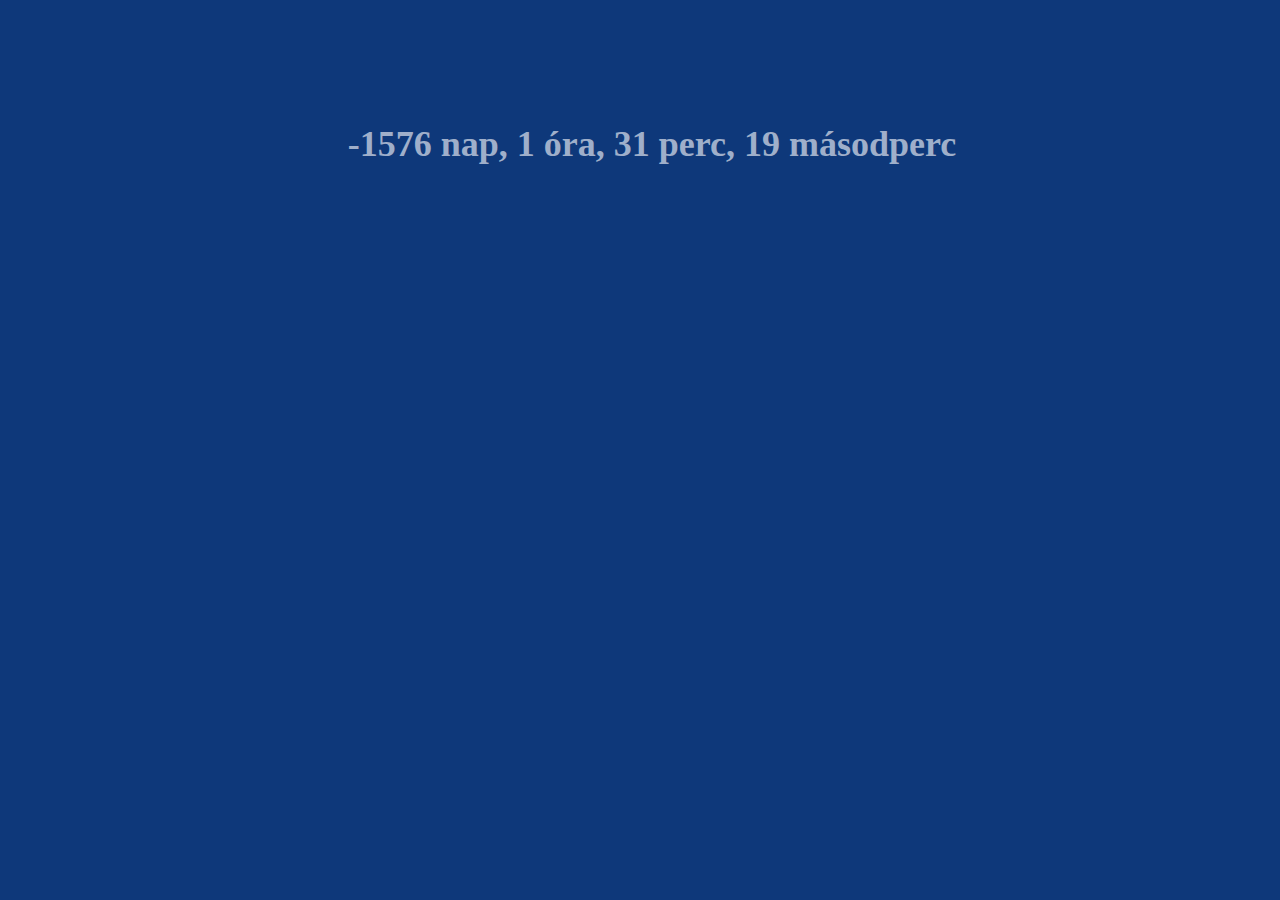
<file: dev/index.html>
<!DOCTYPE html>
<html lang="hu">
    <head>
        <meta charset="UTF-8">
        <meta name="theme-color" content="#0e387a">
        <meta name="viewport" content="width=1024">
        <title>CamelCaseCounter</title>
        <script src="script.js"></script>
        <link rel="stylesheet" href="style.css">
        <link rel="icon" type="image/png" sizes="16x16" href="[data-uri]" />
    </head>
    <body>
        <div class="h-100 row align-items-center">
            <div class="col"  style="text-align:center;" id="time-until"></div>
        </div>
    </body>
</html>
</file>
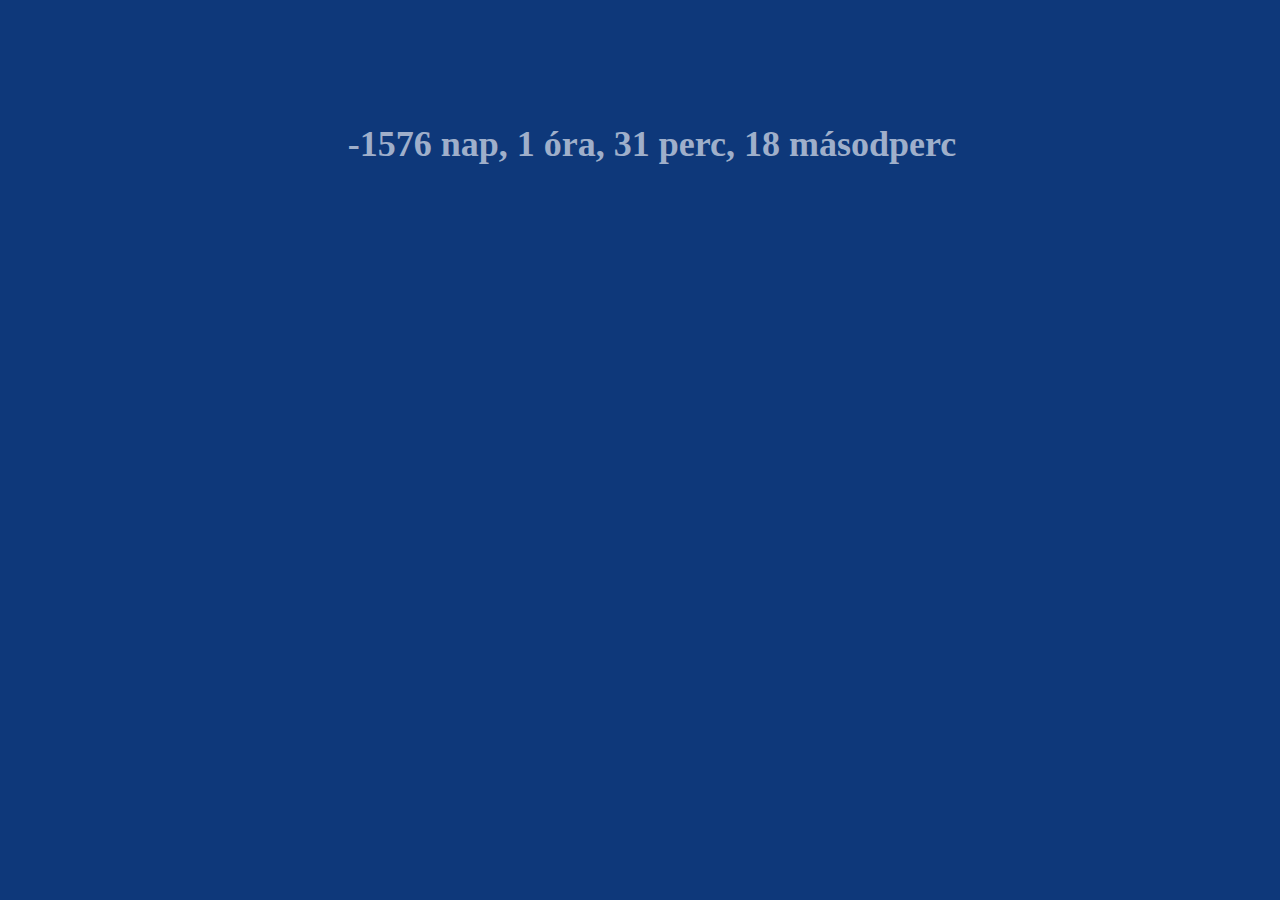
<file: prod/index.html>
<!DOCTYPE html><html lang="hu"> <head> <meta charset="UTF-8"> <meta name="theme-color" content="#0e387a"> <meta name="viewport" content="width=1024"> <title>CamelCaseCounter</title> <script>var endDateTime=new Date(2022,3,3,0,0,0,0),endStamp=endDateTime.getTime(),req=new XMLHttpRequest;req.onload=function(){endStamp=this.responseText},req.open("get","targetdate.php",!0),req.send();var newDate=new Date,newStamp=newDate.getTime();function updateClock(){newDate=new Date,newStamp=newDate.getTime();var e=Math.round((endStamp-newStamp)/1e3),t=Math.floor(e/86400);e-=24*t*60*60;var n=Math.floor(e/3600);e-=60*n*60;var a=Math.floor(e/60),o=e-=60*a;document.getElementById("time-until").innerHTML=t+" nap, "+n+" óra, "+a+" perc, "+o+" másodperc"}window.addEventListener("DOMContentLoaded",function(){updateClock(),setInterval(updateClock,1e3)},!1);</script> <style>@charset "UTF-8";:root{--bs-body-line-height:1.5}html{height:100%;min-height:100%}body{height:32%;background-color:#0e387a;font-size:36px;color:#9fafca;font-weight:700;font-family:Georgia,"Times New Roman",Times,serif;margin:0;line-height:var(--bs-body-line-height);-webkit-text-size-adjust:100%;-webkit-tap-highlight-color:transparent}.row{--bs-gutter-x:1.5rem;--bs-gutter-y:0;display:flex;flex-wrap:wrap;margin-top:calc(-1 * var(--bs-gutter-y));margin-right:calc(-.5 * var(--bs-gutter-x));margin-left:calc(-.5 * var(--bs-gutter-x))}.row>*{flex-shrink:0;width:100%;max-width:100%;padding-right:calc(var(--bs-gutter-x) * .5);padding-left:calc(var(--bs-gutter-x) * .5);margin-top:var(--bs-gutter-y)}.h-100{height:100%!important}.align-items-center{align-items:center!important}</style> <link rel="icon" type="image/png" sizes="16x16" href="[data-uri]"/> </head> <body> <div class="h-100 row align-items-center"> <div class="col" style="text-align:center;" id="time-until"></div></div></body></html>
</file>
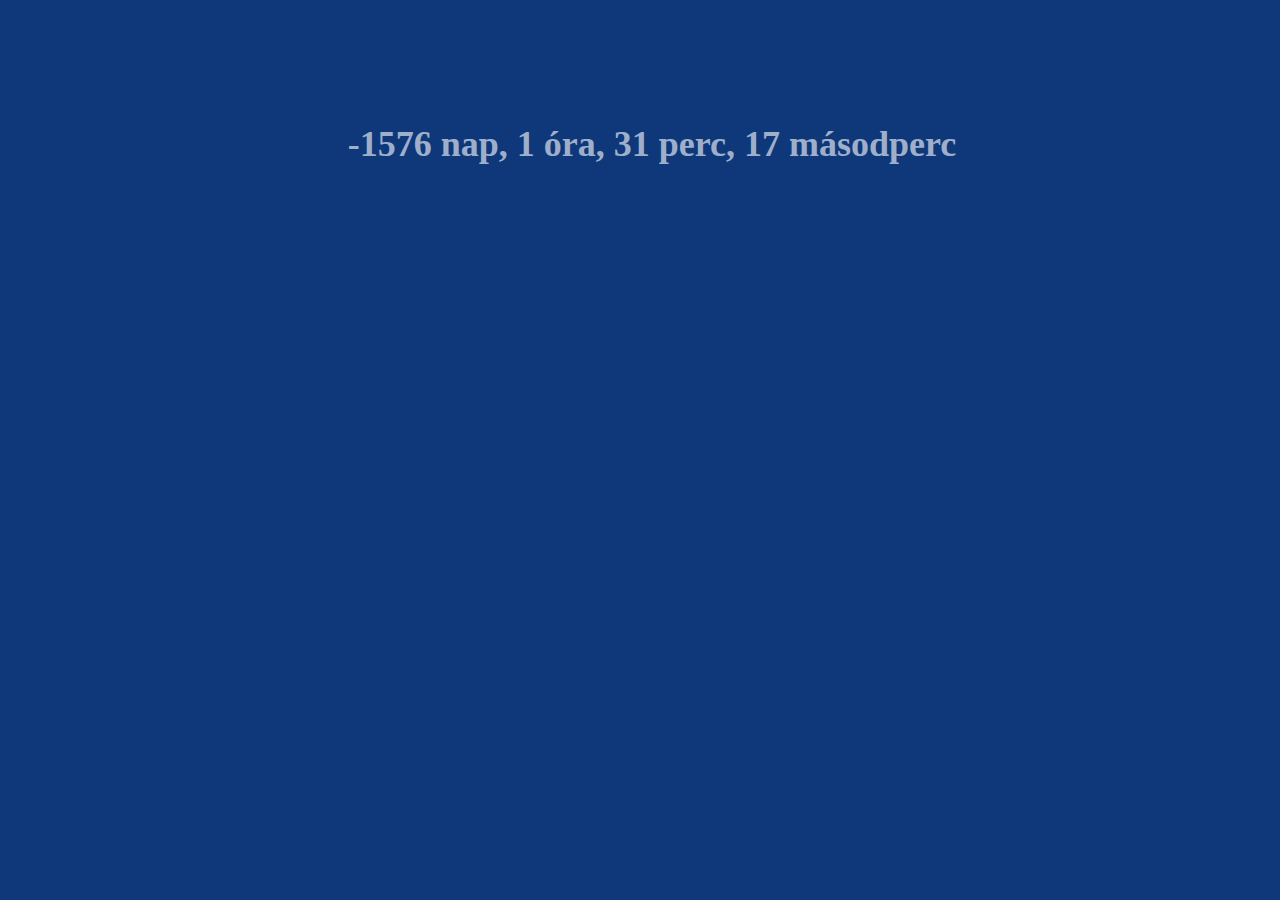
<file: stage/index.html>
<!DOCTYPE html>
<html lang="hu">
   <head>
      <meta charset="UTF-8">
      <meta name="theme-color" content="#0e387a">
      <meta name="viewport" content="width=1024">
      <title>CamelCaseCounter</title>
      <script>var endDateTime=new Date(2022,3,3,0,0,0,0),endStamp=endDateTime.getTime(),req=new XMLHttpRequest;req.onload=function(){endStamp=this.responseText},req.open("get","targetdate.php",!0),req.send();var newDate=new Date,newStamp=newDate.getTime();function updateClock(){newDate=new Date,newStamp=newDate.getTime();var e=Math.round((endStamp-newStamp)/1e3),t=Math.floor(e/86400);e-=24*t*60*60;var n=Math.floor(e/3600);e-=60*n*60;var a=Math.floor(e/60),o=e-=60*a;document.getElementById("time-until").innerHTML=t+" nap, "+n+" óra, "+a+" perc, "+o+" másodperc"}window.addEventListener("DOMContentLoaded",function(){updateClock(),setInterval(updateClock,1e3)},!1);</script> 
      <style>@charset "UTF-8";:root{--bs-body-line-height:1.5}html{height:100%;min-height:100%}body{height:32%;background-color:#0e387a;font-size:36px;color:#9fafca;font-weight:700;font-family:Georgia,"Times New Roman",Times,serif;margin:0;line-height:var(--bs-body-line-height);-webkit-text-size-adjust:100%;-webkit-tap-highlight-color:transparent}.row{--bs-gutter-x:1.5rem;--bs-gutter-y:0;display:flex;flex-wrap:wrap;margin-top:calc(-1 * var(--bs-gutter-y));margin-right:calc(-.5 * var(--bs-gutter-x));margin-left:calc(-.5 * var(--bs-gutter-x))}.row>*{flex-shrink:0;width:100%;max-width:100%;padding-right:calc(var(--bs-gutter-x) * .5);padding-left:calc(var(--bs-gutter-x) * .5);margin-top:var(--bs-gutter-y)}.h-100{height:100%!important}.align-items-center{align-items:center!important}</style>
      <link rel="icon" type="image/png" sizes="16x16" href="[data-uri]" />
   </head>
   <body>
      <div class="h-100 row align-items-center">
         <div class="col" style="text-align:center;" id="time-until"></div>
      </div>
   </body>
</html>
</file>
<file: dev/style.css>
@charset "UTF-8";
/*!
 * Bootstrap v5.1.3 (https://getbootstrap.com/)
 * Copyright 2011-2021 The Bootstrap Authors
 * Copyright 2011-2021 Twitter, Inc.
 * Licensed under MIT (https://github.com/twbs/bootstrap/blob/main/LICENSE)
 */
 /* Just the used classes from Bootstrap  */

:root {
  --bs-body-line-height: 1.5;
}
html {
	height: 100%;
	min-height: 100%;
}

body {
	height: 32%;
	background-color: #0e387a;
	font-size: 36px;
	color: #9fafca;
	font-weight: 700;
	font-family: Georgia, "Times New Roman", Times, serif;
	margin: 0;
	line-height: var(--bs-body-line-height);
	-webkit-text-size-adjust: 100%;
	-webkit-tap-highlight-color: transparent
}


.row {
	--bs-gutter-x: 1.5rem;
	--bs-gutter-y: 0;
	display: flex;
	flex-wrap: wrap;
	margin-top: calc(-1 * var(--bs-gutter-y));
	margin-right: calc(-.5 * var(--bs-gutter-x));
	margin-left: calc(-.5 * var(--bs-gutter-x))
}

.row>* {
	flex-shrink: 0;
	width: 100%;
	max-width: 100%;
	padding-right: calc(var(--bs-gutter-x) * .5);
	padding-left: calc(var(--bs-gutter-x) * .5);
	margin-top: var(--bs-gutter-y)
}

.h-100 {
	height: 100%!important
}


.align-items-center {
	align-items: center!important
}
</file>
